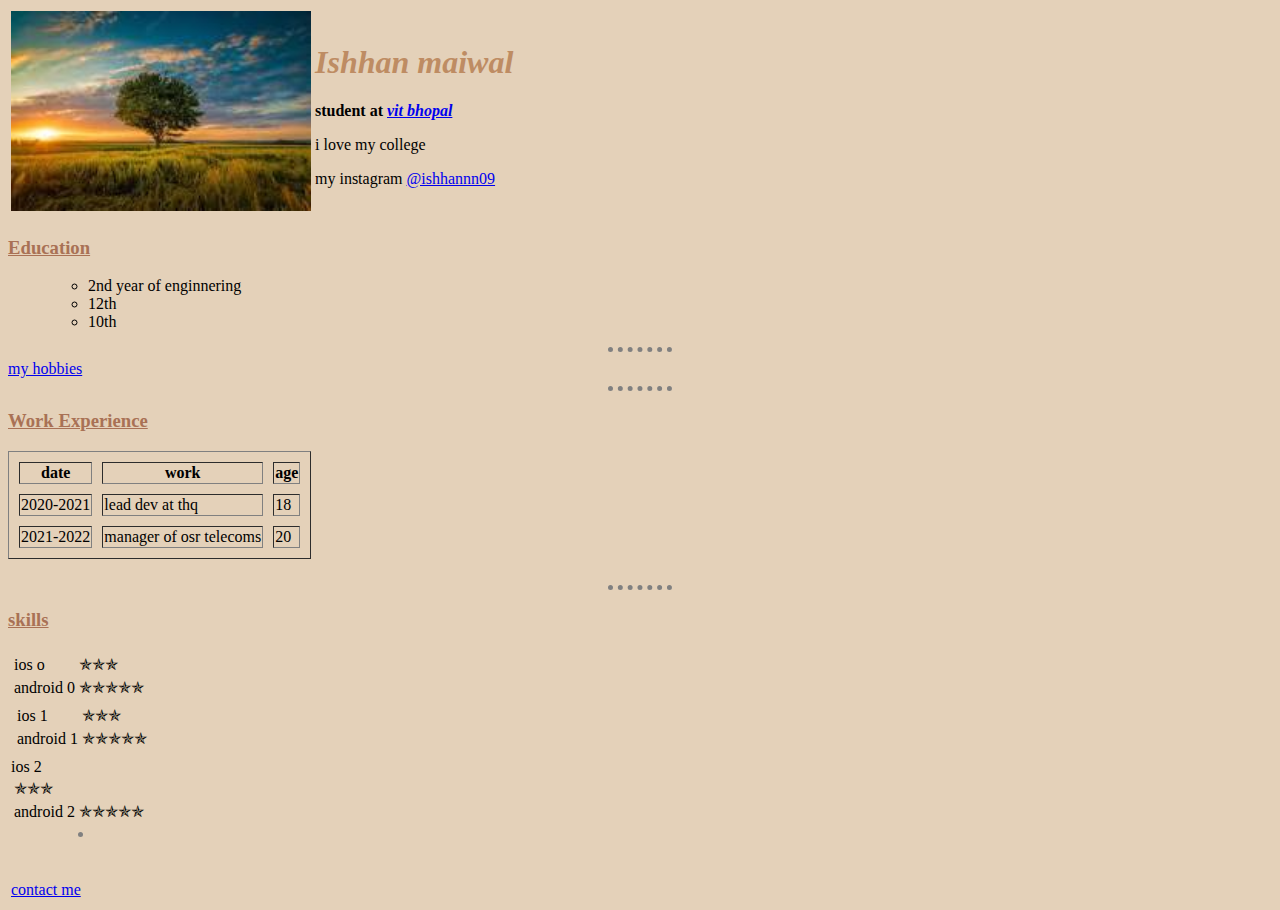
<file: index.html>
<!DOCTYPE html>
<html lang="en" dir="ltr">
  <head>
    <meta charset="utf-8">
    <meta name = "description"  content="i am starting to learn web delopment">
    <title>ishhan's personal pfp
    </title>

<link rel="stylesheet" href="css/style.css">
  </head>

  <body>

    <table>
      <td>
   <img src="[data-uri]">
</td>
<td> <h1><i>Ishhan maiwal</i></h1>


<p><b>student at <strong><a href="https://vitbhopal.ac.in/"><em>vit bhopal</em></a></strong></b></p>
<p>i love my college</p>
<p>my instagram  <a href="http://instagram.com/ishhannn09?utm_source=qr">@ishhannn09 </a></p>
</td></table>
<h3>Education</h3>
<ul>
  <ul>
    <li>2nd year of enginnering</li>
    <li>12th</li>
    <li>10th</li>
  </ul>
</ul>
<hr>
<a href="hobbies.html">my hobbies </a><hr>

<h3>Work Experience</h3>
<table border="1" cellspacing="10">
  <thead>
<th>date</th>
  <th>work</th>
  <th>age</th>
  </thead>
  <tbody>
    <tr>
    <td>2020-2021</td>
    <td>lead dev at thq</td>
    <td>18</td>
    </tr>
    <tr>
      <td>2021-2022</td>
      <td>manager of osr telecoms</td>
      <td>20</td>
    </tr>
  </tbody>
</table>
<br><hr>
<h3>skills</h3>
<table>
  <tr>
    <td><table>
      <tr>
        <td>ios o </td>
        <td>✯✯✯</td>
      </tr>
    <tr>
      <td>android 0</td>
      <td>✯✯✯✯✯</td>
    </tr></td>
  </tr>
<table>
  <tr>
    <td><table>
      <tr>
        <td>ios 1 </td>
        <td>✯✯✯</td>
      </tr>
    <tr>
      <td>android 1</td>
      <td>✯✯✯✯✯</td>
     </tr></td>
  </tr>
</table>
</table>
  <tr>
    <td><table>
      ios 2</td>
    <td>✯✯✯</td>
  </tr>
<tr>
  <td>android 2</td>
  <td>✯✯✯✯✯</td>
</tr></table>
<hr><br>
<br>
<a href="contact.html">contact me</a>
  </body>
</html>
</file>
<file: css/style.css>
body {
background-color: #E4D1B9;
}
h1{
color: #BE8C63;
}
h3{

  text-decoration: underline;

  color: #A97155;
}

hr {
border-color: grey;
border-width: 5px;
border-style:  dotted none none none;

width: 5%;
}

img{
height: 200px;
}
</file>
